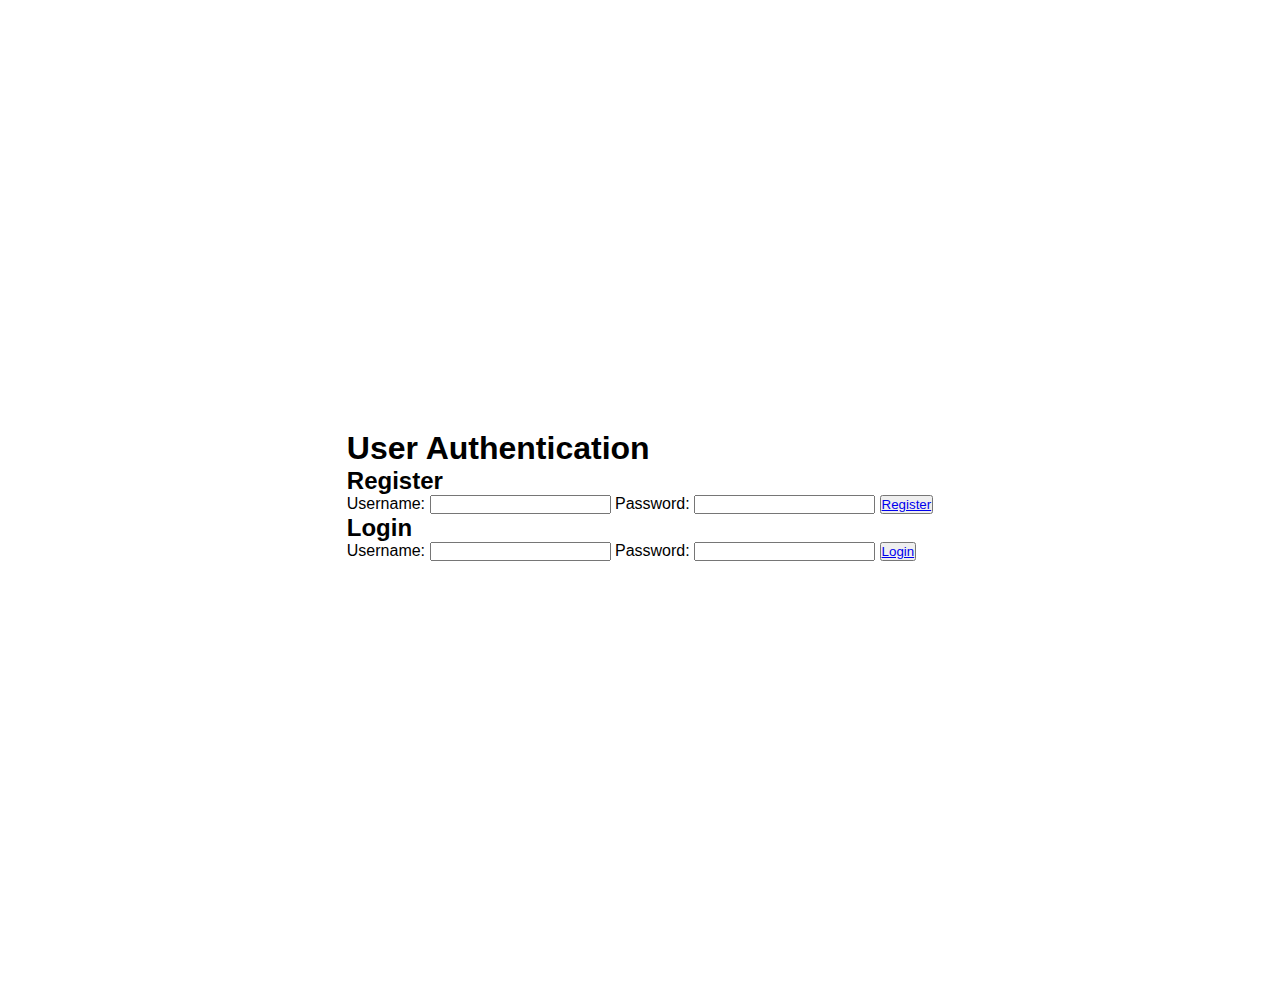
<file: index1.html>
<!DOCTYPE html>
<html lang="en">
<head>
    <meta charset="UTF-8">
    <meta name="viewport" content="width=device-width, initial-scale=1.0">
    <title>User Authentication</title>
    <link rel="stylesheet" href="style.css">
        
</head>
<body>
    <div class="container">
        <h1>User Authentication</h1>
        <div class="form-container">
            <form id="registerForm">
                <h2>Register</h2>
                <label for="registerUsername">Username:</label>
                <input type="text" id="registerUsername" required>
                <label for="registerPassword">Password:</label>
                <input type="password" id="registerPassword" required>
                <button type="submit"  ><a href="soil.html">Register</button></a>
            </form>
        </div>
        <div class="form-container">
            <form id="loginForm">
                <h2>Login</h2>
                <label for="loginUsername">Username:</label>
                <input type="text" id="loginUsername" required>
                <label for="loginPassword">Password:</label>
                <input type="password" id="loginPassword" required>
                <button type="submit"><a href="soil.html">Login</button></a>
            </form>
        </div>
    </div>
    <script src="javas.js"></script>
</body>
</html>
</file>
<file: style.css>
*{
   padding: 0;
   margin: 0;
   font-family: 'poppins', sans-serif;
}
body{
   background-color: white;
   display: grid;
   height: 110vh;
   place-items: center;
}
.main{
   width: 410px;
   height: 460px;
   background-color: black;
   position: absolute;
   border: 5px solid black;
   border-radius: 6px; 
}
.main input[type='text'] {
   width: 88%;
   position: relative;
   height: 80px;
   top: 5px;
   text-align: right;
   padding: 3px 6px;
   outline: none;
   font-size: 40px;
   border: 5px solid black;
   display: flex;
   margin: auto;
   border-radius: 6px;
   color: black;
}
.btn input[type='button']{
   width:90px;
   padding: 2px;
   margin: 2px 0px;
   position: relative;
   left: 13px;
   top: 20px;
   height: 60px;
   cursor: pointer;
   font-size: 18px;
   transition: 0.5s;
   background-color: #495250;
   border-radius: 6px;
   color: white;
}
.btn input[type='button']:hover{
   background-color:#495250;
   color: white;
}
</file>
